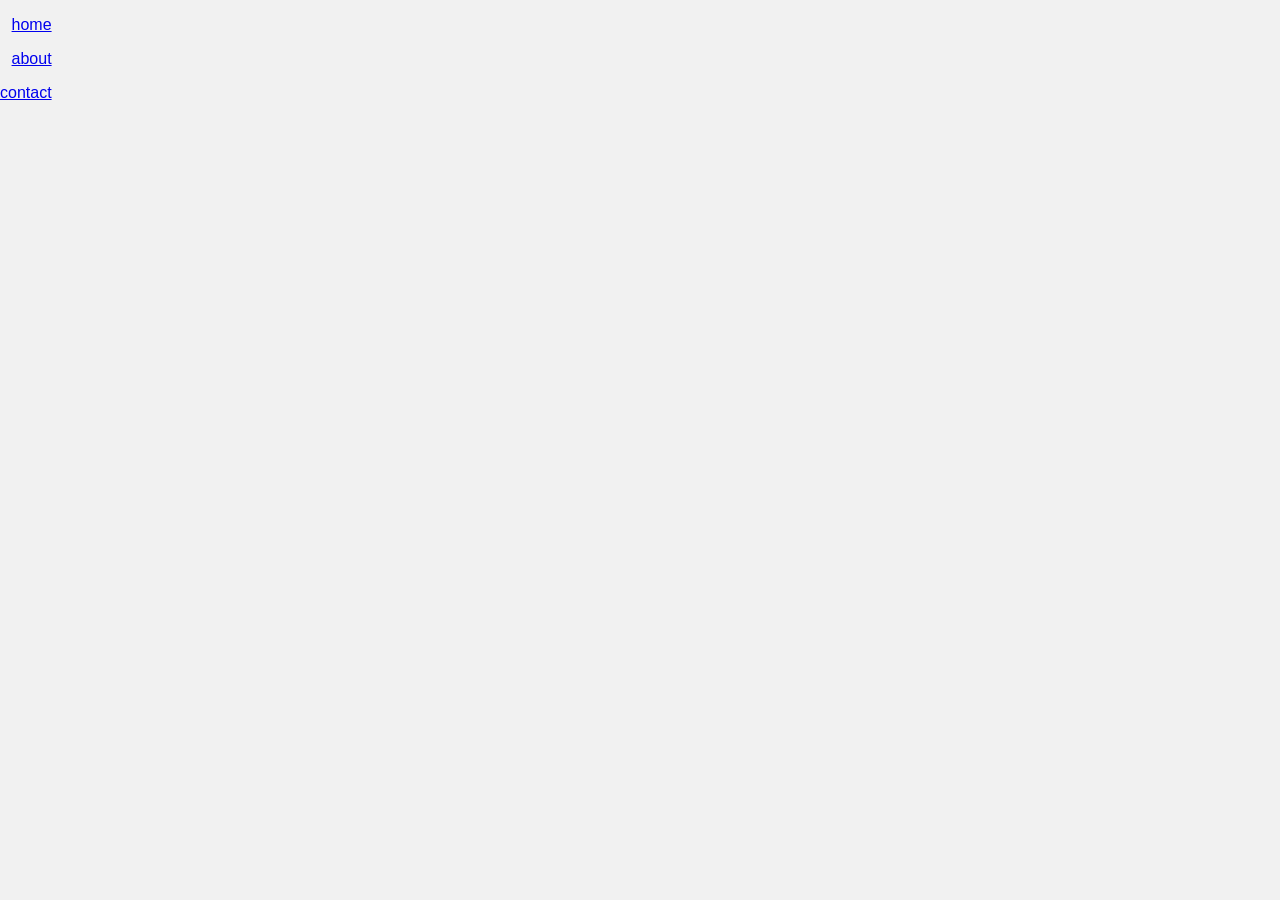
<file: site/about/about.html>
<!DOCTYPE html>
<html>
  <head>
    <meta charset="UTF-8">
    <title>Pat Selover</title>
    <link rel="stylesheet" href="/style.css" type="text/css">
    <script src="./about.js" type="text/javascript"></script>
  </head>
  <body>
    <container id="header">
      <div id="navBar">
        <div><a href="#home"><p>home</p></a></div>
        <div><a href="#about"><p>about</p></a></div>
        <div><a href="#contact"><p>contact</p></a></div>
      </div>
    </container>
    <div ></div>
  </body>
</html>
</file>
<file: style.css>
body, html{
    background-color: #f1f1f1;
    height: 100%;
    margin: 0;
    font-family: 'Roboto Light' , -apple-system, BlinkMacSystemFont, 'Segoe UI', Oxygen, Ubuntu, Cantarell, 'Open Sans', 'Helvetica Neue', sans-serif;
    color: #fff;
    font-size: 1em;
}

#header{
    position: sticky;
    display: inline-block;
    z-index: 500;
}

#navBar{
    position: relative;
    display: block;
    padding: 32;
 	text-align: right;
    float: right;
}

.navElement{
	font-size: 1.25em;
    padding: 8 16px;
    float: left;
}

.navElement a:link, a:visited{
    text-decoration: none;
    color: #000;
}

.navElement a:hover{
    text-decoration: none;
    color: #000;
}

.navElement a:active{
    text-decoration: none;
    color: #878787;
}

#home{
    background-image: url(assets/background-image.jpg);
}
</file>
